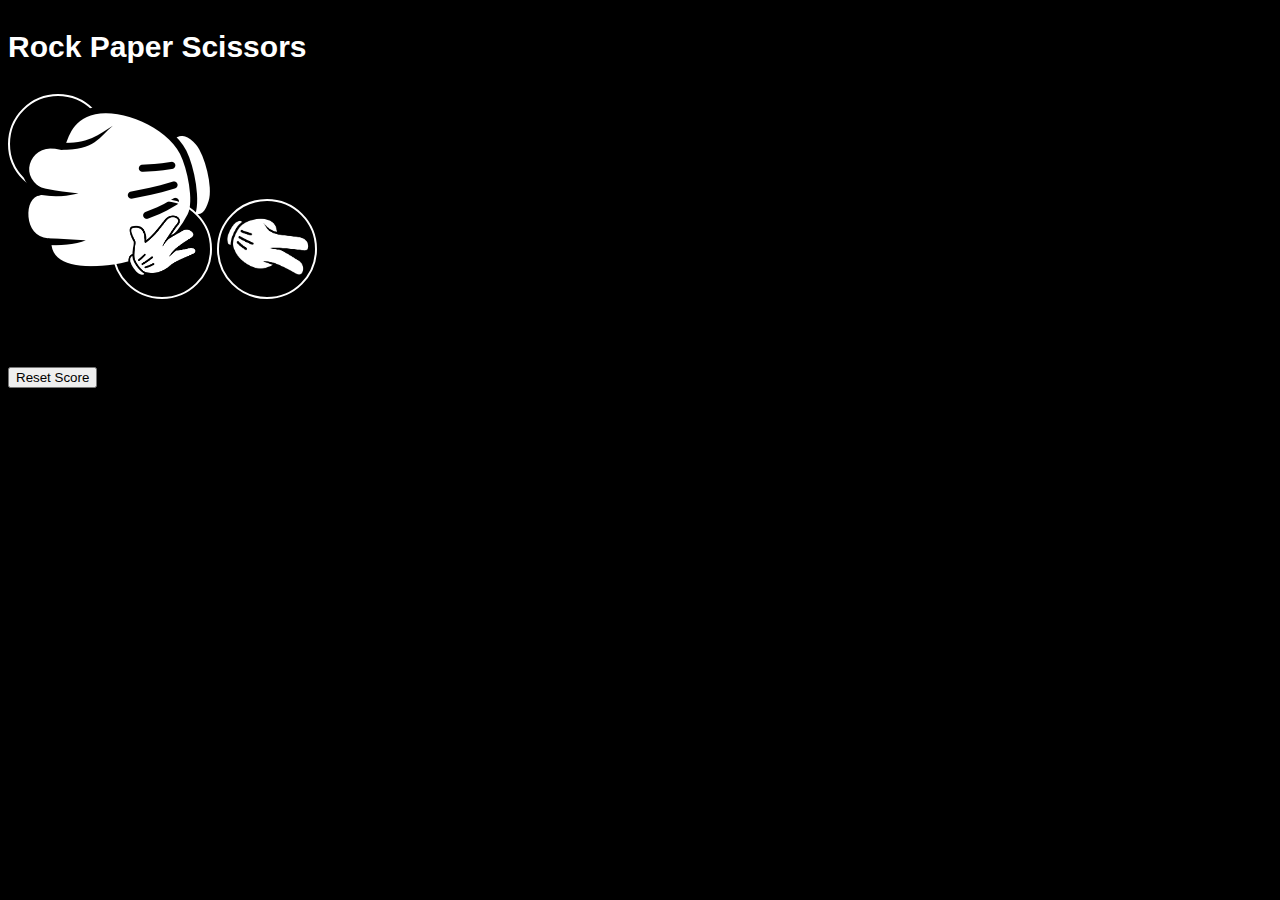
<file: index.html>
<!DOCTYPE html>
<html>

<head>
    <title>Rock Paper Scissors Game</title>
    <link rel="stylesheet" href="./style/style.css"/>
    
</head>

<body>
    <p class="title">Rock Paper Scissors</p>
    <button onclick="generateComputerMove(`Rock`);" class="moveBtn">
        <img src="./image/RockFinal.png" class="moveIconen" />
    </button>
    <button onclick="generateComputerMove(`Paper`);" class="moveBtn">
        <img src="./image/PaperFinal.png" class="moveIcone" />
    </button>
    <button onclick="generateComputerMove(`Scissors`);" class="moveBtn">
        <img src="./image/ScissorsFinal.png" class="moveIcone" />
    </button>
    <p class="jsResult result"></p>
    <p class="jsMoves">

    </p>
    <p class="jsScore"></p>
    <br />
    <button onclick="resetCounters();">Reset Score</button>


   <script src="./Script/gameLogic.js">
    
   </script>
</body>

</html>
</file>
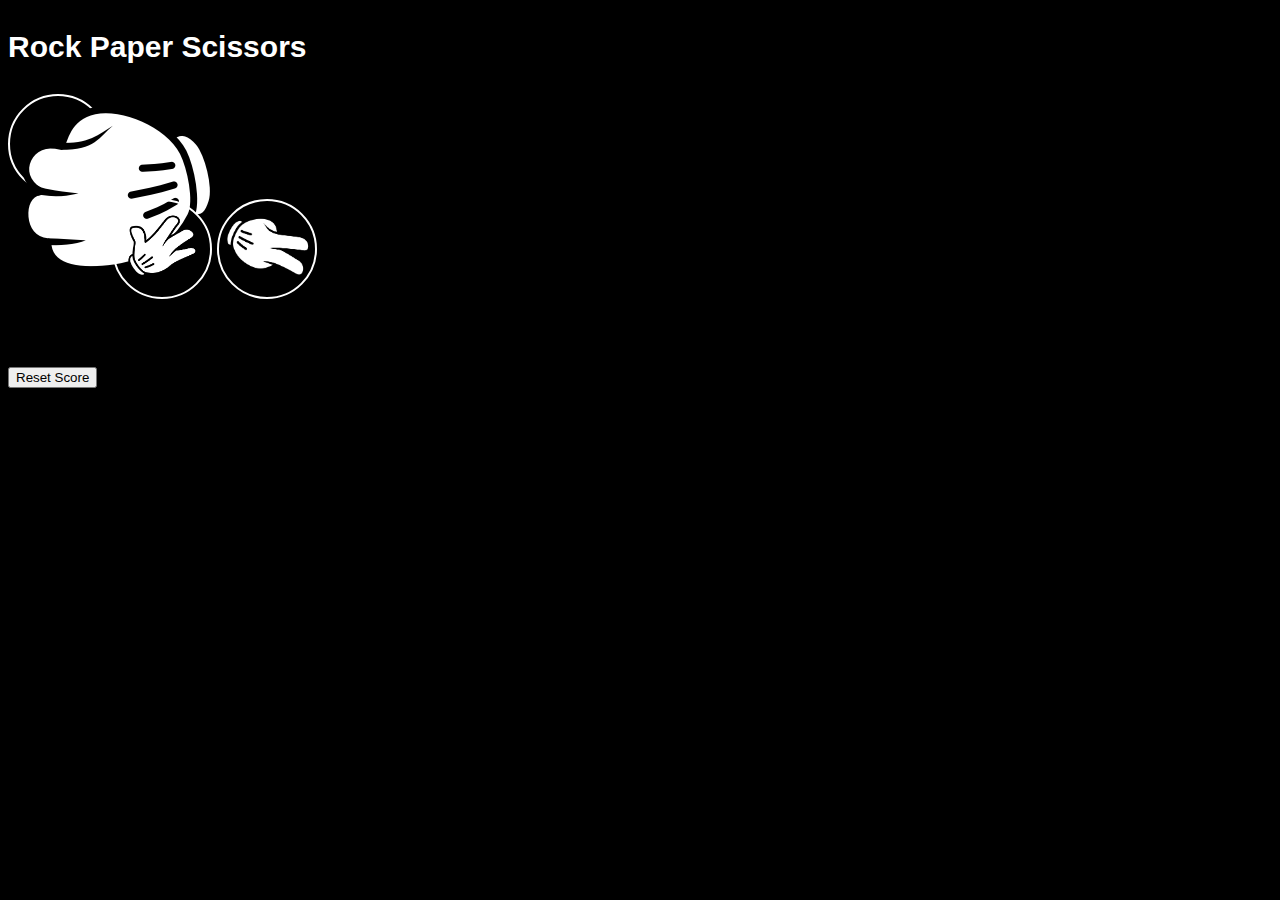
<file: RPC Game.html>
<!DOCTYPE html>
<html>

<head>
    <title>Rock Paper Scissors Game</title>
    <link rel="stylesheet" href="./style/style.css"/>
    
</head>

<body>
    <p class="title">Rock Paper Scissors</p>
    <button onclick="generateComputerMove(`Rock`);" class="moveBtn">
        <img src="./image/RockFinal.png" class="moveIconen" />
    </button>
    <button onclick="generateComputerMove(`Paper`);" class="moveBtn">
        <img src="./image/PaperFinal.png" class="moveIcone" />
    </button>
    <button onclick="generateComputerMove(`Scissors`);" class="moveBtn">
        <img src="./image/ScissorsFinal.png" class="moveIcone" />
    </button>
    <p class="jsResult result"></p>
    <p class="jsMoves">

    </p>
    <p class="jsScore"></p>
    <br />
    <button onclick="resetCounters();">Reset Score</button>


   <script src="./Script/gameLogic.js">
    
   </script>
</body>

</html>
</file>
<file: style/style.css>
body {
            background-color: black;
            color: white;
            font-family: 'Lucida Sans', 'Lucida Sans Regular', 'Lucida Grande', 'Lucida Sans Unicode', Geneva, Verdana, sans-serif;

        }

        .title {
            font-size: 30px;
            font-weight: bold;
        }

        .moveIcone {
            height: 70px;
        }

        .moveBtn {
            background-color: transparent;
            border: 2px solid white;
            border-radius: 50px;
            width: 100px;
            height: 100px;
            cursor: pointer;
        }

        .result {
            font-size: 25px;
            font-weight: bold;
            margin-top: 50px;
        }
</file>
